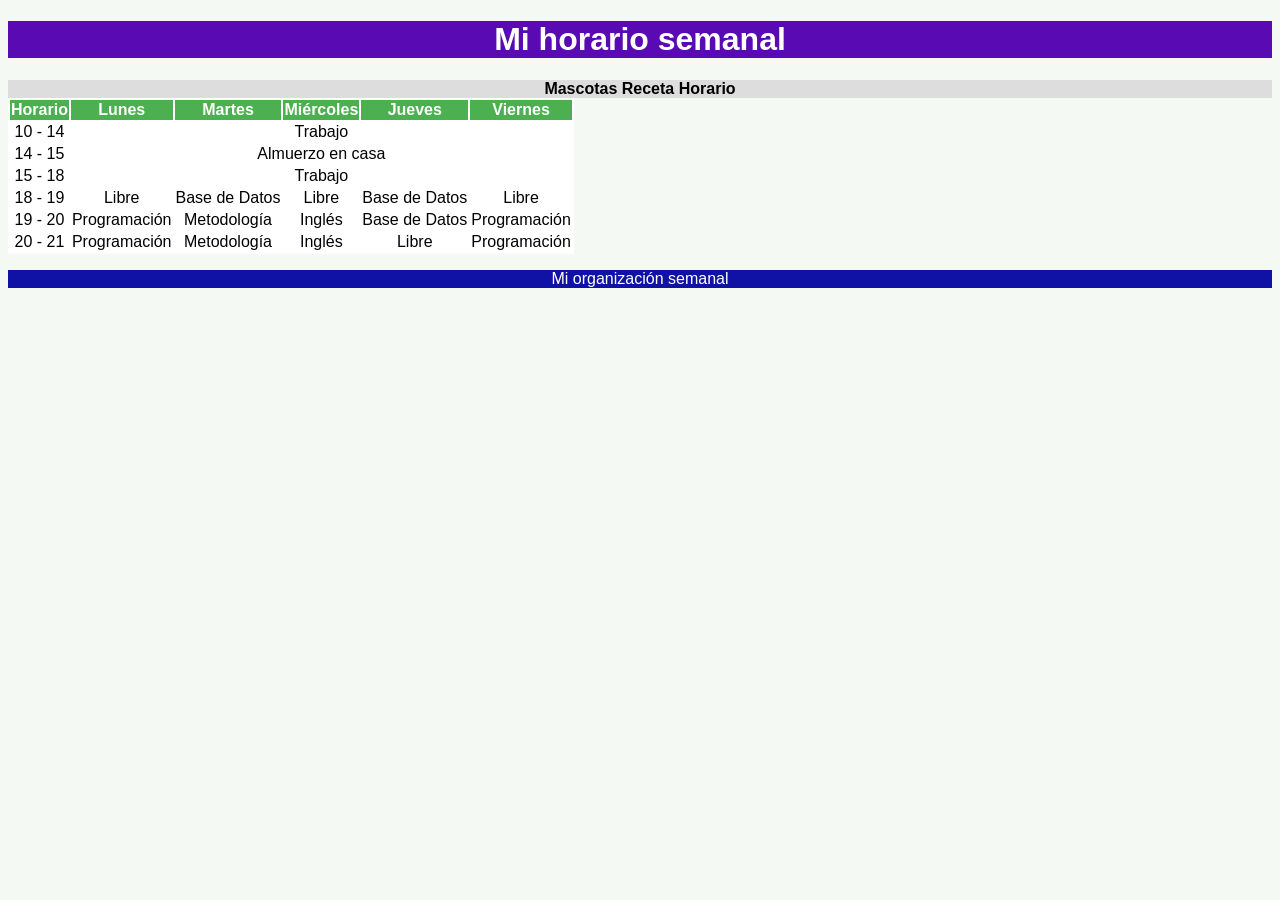
<file: horario.html>
<!DOCTYPE html>
<html lang="es">
<head>
    <meta charset="UTF-8">
    <title>Mi horario</title>
    <link rel="stylesheet" href="estilo.css">
    <link rel="icon" href="img/pata.png">
</head>

<body>

<header>
    <h1>Mi horario semanal</h1>
</header>

<nav>
    <a href="index.html">Mascotas</a>
    <a href="receta.html">Receta</a>
    <a href="horario.html">Horario</a>
</nav>

<main>

<table>
    <tr>
        <th>Horario</th>
        <th>Lunes</th>
        <th>Martes</th>
        <th>Miércoles</th>
        <th>Jueves</th>
        <th>Viernes</th>
    </tr>

    
    <tr>
        <td>10 - 14</td>
        <td colspan="5">Trabajo</td>
    </tr>

    
    <tr>
        <td>14 - 15</td>
        <td colspan="5">Almuerzo en casa</td>
    </tr>

  
    <tr>
        <td>15 - 18</td>
        <td colspan="5">Trabajo</td>
    </tr>

    
    <tr>
        <td>18 - 19</td>
        <td>Libre</td>
        <td>Base de Datos</td>
        <td>Libre</td>
        <td>Base de Datos</td>
        <td>Libre</td>
    </tr>

    <tr>
        <td>19 - 20</td>
        <td>Programación</td>
        <td>Metodología</td>
        <td>Inglés</td>
        <td>Base de Datos</td>
        <td>Programación</td>
    </tr>

    <tr>
        <td>20 - 21</td>
        <td>Programación</td>
        <td>Metodología</td>
        <td>Inglés</td>
        <td>Libre</td>
        <td>Programación</td>
    </tr>

</table>

</main>

<footer>
    <p>Mi organización semanal</p>
</footer>

</body>
</html>
</file>
<file: estilo.css>
body {
    font-family: Arial, sans-serif;
    background-color: #f4f9f4;
}

header {
    background-color: #590ab3;
    color: white;
    text-align: center;
}

nav {
    text-align: center;
    background-color: #ddd;
}

nav a {
    text-decoration: none;
    color: black;
    font-weight: bold;
}

h2 {
    color: #333;
}

ul, ol {
  font-size: 17px;
  line-height: 1.8;
}

li {
  color: #222222;
}

table {
    background-color: white;
}

td, th {
    text-align: center;
    font-size: 16px;
}

th {
    background-color: #4CAF50;
    color: white;
}

footer {
    background-color: #0f12a5;
    color: white;
    text-align: center;
}
</file>
